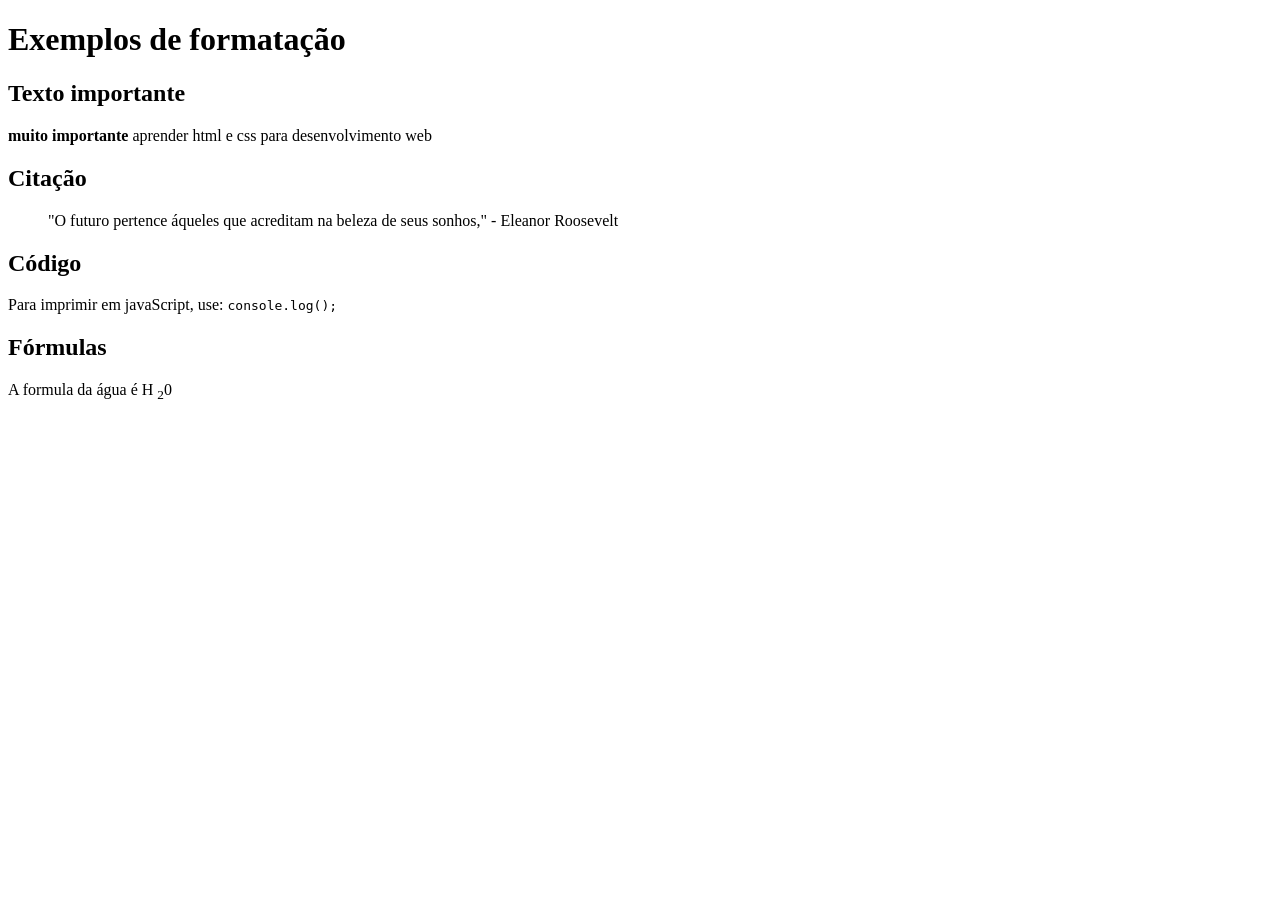
<file: ex-02/index.html>
<!DOCTYPE html>
<html lang="PT-BR">
<head>
    <meta charset="UTF-8">
    <meta name="viewport" content="width=device-width, initial-scale=1.0">
    <title>Formatação de Texto</title>
</head>
<body>
    <h1> Exemplos de formatação</h1>

    <h2> Texto importante</h2>
    <p> <strong> muito importante</strong> aprender html e css para desenvolvimento web</p>

    <h2> Citação</h2>
    <blockquote>
        "O futuro pertence áqueles que acreditam na beleza  de seus sonhos," - Eleanor Roosevelt
    </blockquote>

    <h2> Código</h2>
    <P> Para imprimir em javaScript, use: <code>console.log();</code></P>

    <h2> Fórmulas</h2>
    <p> A formula da água é H <sub>2</sub>0</p>
</body>
</html>
</file>
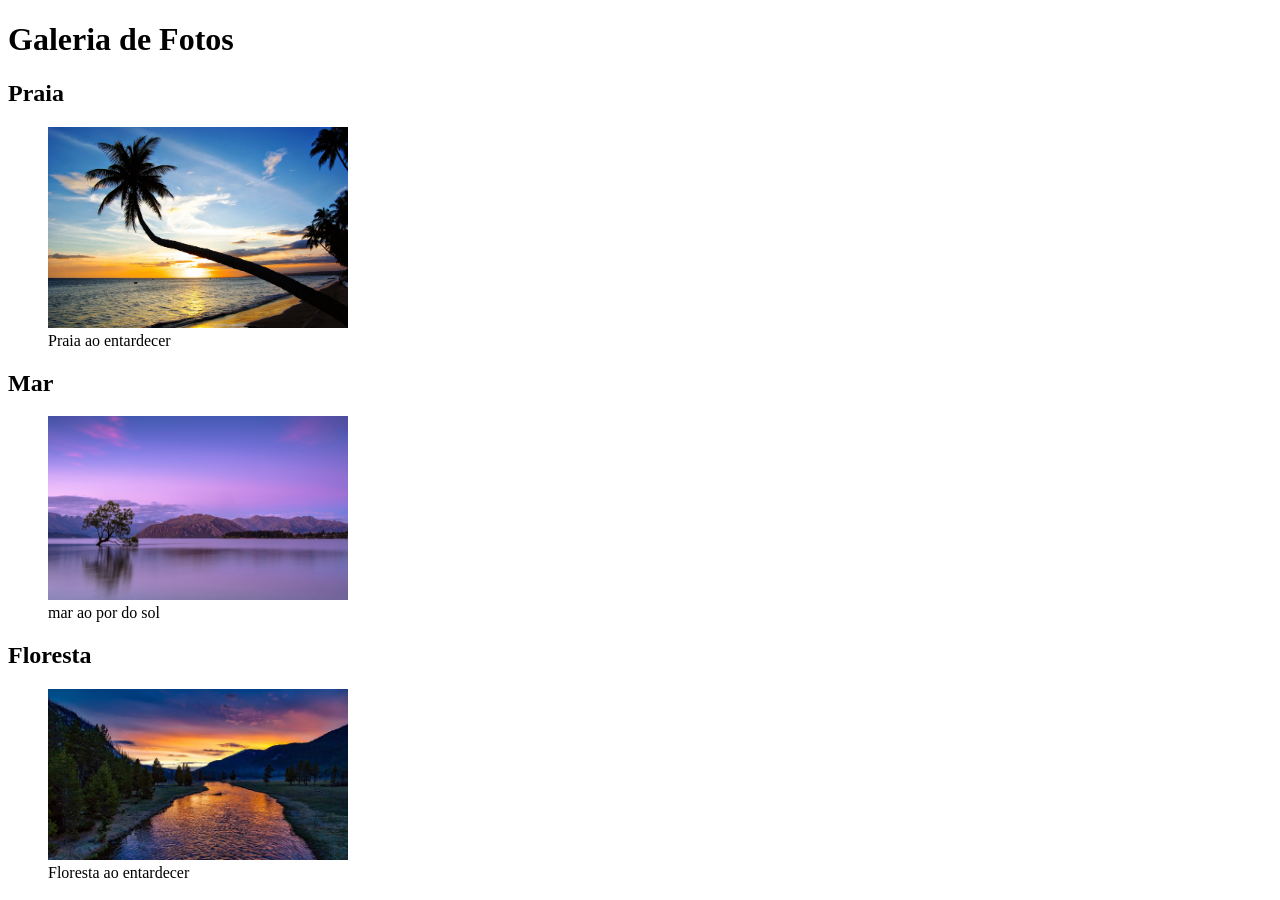
<file: ex-03/index.html>
<!DOCTYPE html>
<html lang="pt-BR">
<head>
    <meta charset="UTF-8">
    <title>Galeria de Fotos</title>
</head>
<body>
    <h1>Galeria de Fotos</h1>

    <h2>Praia</h2>
    <figure>
        <img src="praias.jpg" alt="Foto de uma praia com um pôr do sol" width="300">
        <figcaption>Praia ao entardecer</figcaption>
    </figure>

    <h2>Mar</h2>
    <figure>
        <img src="o-que-e-paisagem.jpg" alt="Foto de um mar com uma arvore se afundando" width="300">
        <figcaption>mar ao por do sol</figcaption>
    </figure>

    <h2>Floresta</h2>
    <figure>
        <img src="paisagem-2C.jpg" alt="Foto de umafloresta ao entardecer" width="300">
        <figcaption>Floresta ao entardecer</figcaption>
    </figure>
</body>
</html>
</file>
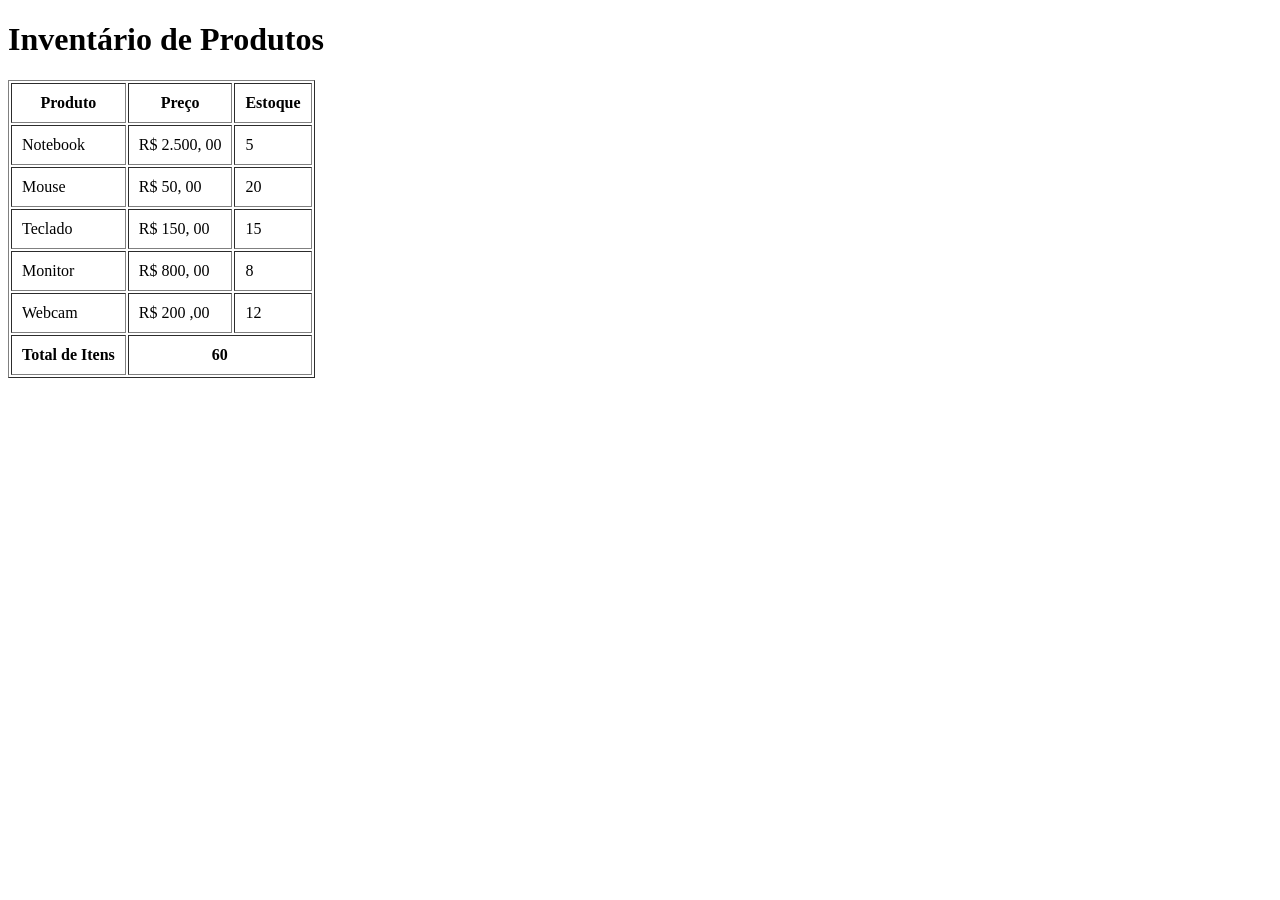
<file: ex-05/index.html>
<!DOCTYPE html>
<html lang="PT-BR">

<head>
    <meta charset="UTF-8">
    <meta name="viewport" content="width=device-width, initial-scale=1.0">
    <title>Document</title>
</head>

</html>
<body>
    <h1> Inventário de Produtos</h1>

    <table border="1" cellpadding="10">
      <thead> 
        <tr> 

            <th>Produto</th>
            <th>Preço</th>
            <th>Estoque</th>
        </tr>
      </thead>

      <tbody> 
        <tr> 
             <td>Notebook</td>
             <td>R$ 2.500, 00</td>
             <td>5</td>
        </tr>
        <tr> 

            <td>Mouse</td>
             <td>R$ 50, 00</td>
             <td>20</td>

        </tr>
        <tr> 

            <td>Teclado</td>
             <td>R$ 150, 00</td>
             <td>15</td>
        </tr>
        <tr> 

            <td>Monitor</td>
             <td>R$ 800, 00</td>
             <td>8</td>
        </tr>
        <tr> 
             
            <td>Webcam</td>
             <td>R$ 200 ,00</td>
             <td>12</td>
        </tr>

       </tbody>

       <tfoot> 
         <tr> 
            <th> Total de Itens</th>
            <th colspan="2" >60</th>
         </tr>
       </tfoot>
    </table>
</body>
</html>
</file>
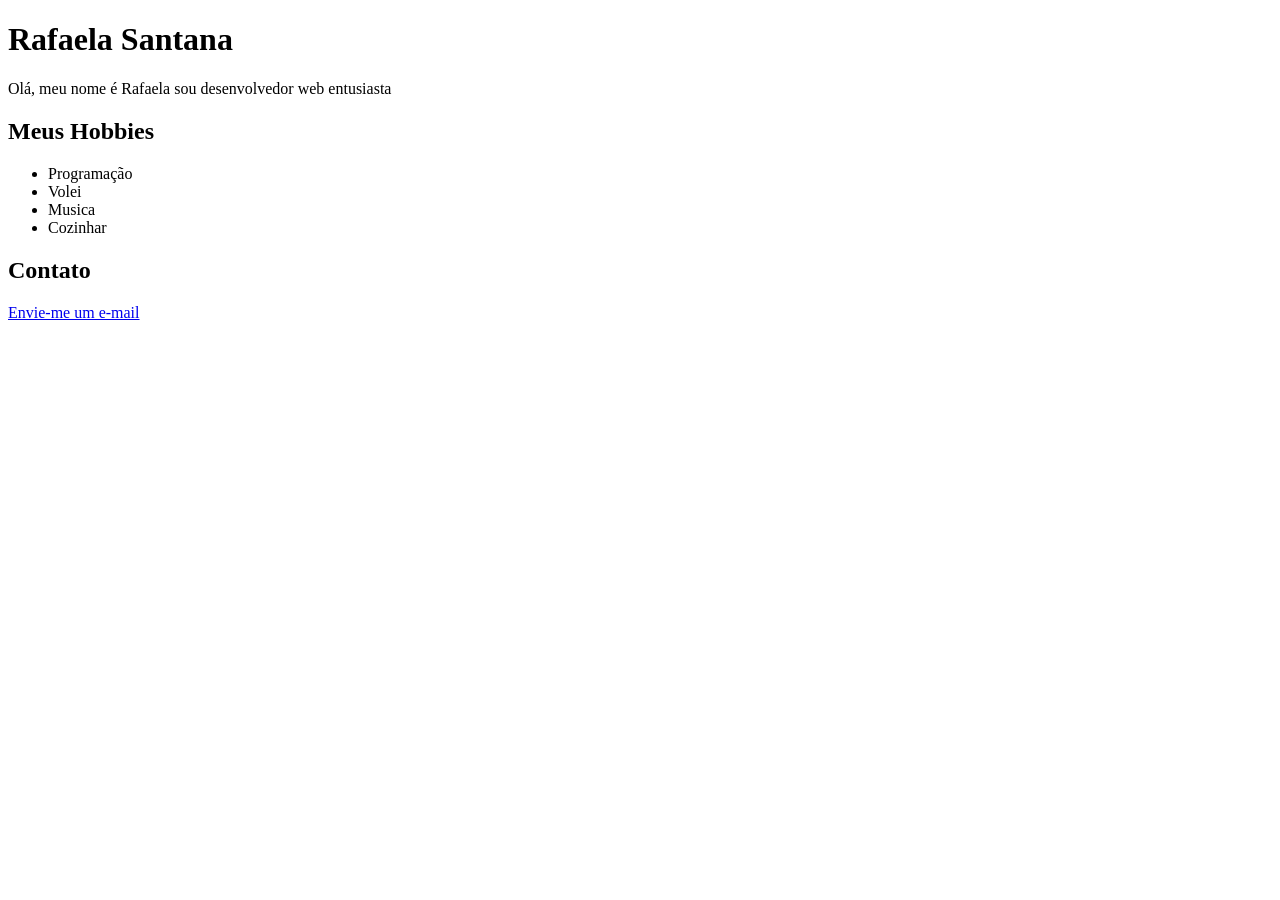
<file: ex-1/index.html>
<!DOCTYPE html>
<html lang="en">
<head>
    <meta charset="UTF-8">
    <meta name="viewport" content="width=device-width, initial-scale=1.0">
    <title>Rafaela - Página pessoal</title>
</head>
<body>
    <h1>Rafaela Santana</h1>
    
    <p> Olá, meu nome é Rafaela sou desenvolvedor web entusiasta</p>

    <h2> Meus Hobbies</h2>

    <ul> 
        <li> Programação</li>
        <li> Volei</li>
        <li> Musica </li>
        <li> Cozinhar</li>
    </ul>

    <h2> Contato</h2>
    <p><a href="mailto:rafa@gmail.com">Envie-me um e-mail</e-mail> </a></p>
</html>
</file>
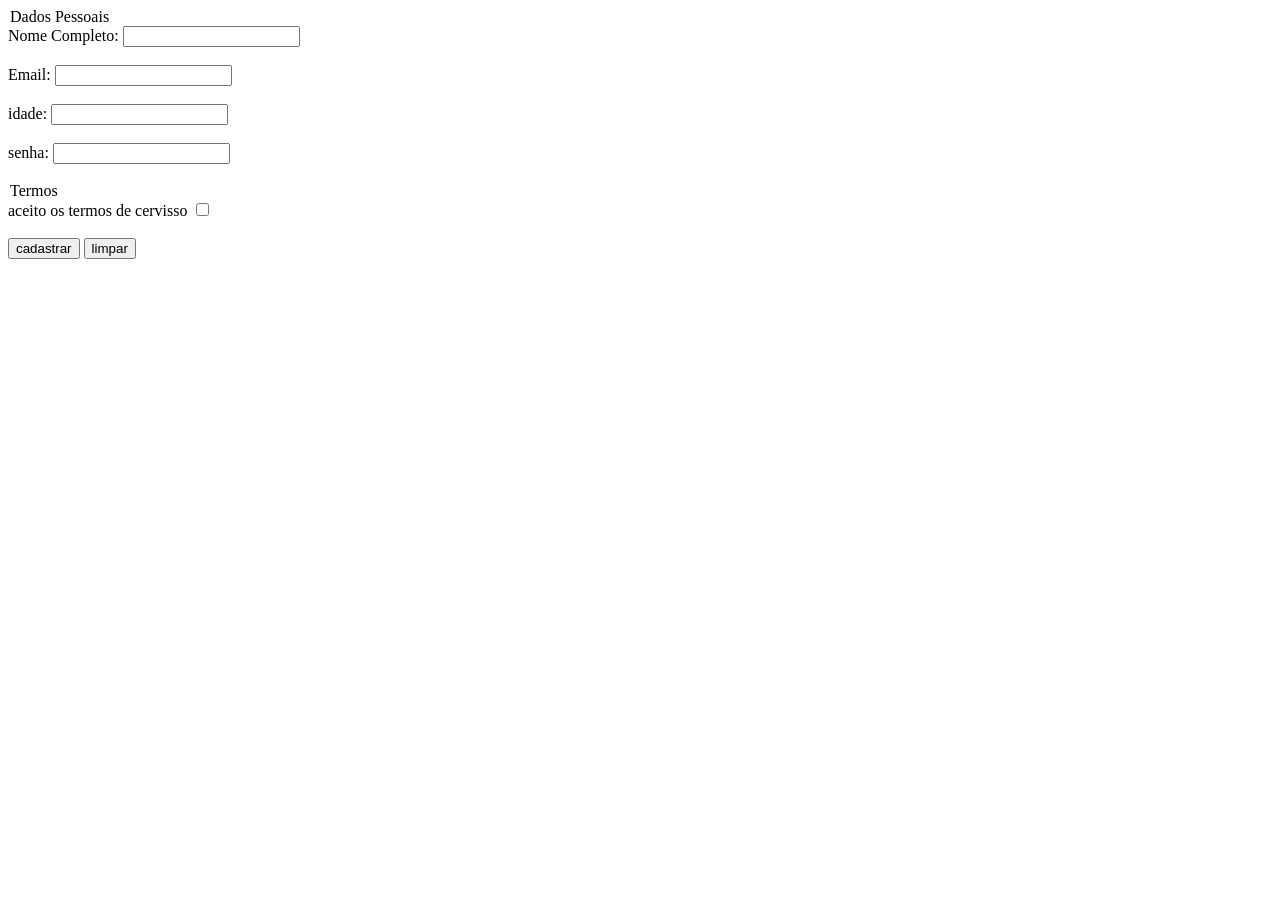
<file: ex-04/indexe-4.html>
<!DOCTYPE html>
<html lang="PT-BR">
<head>
    <meta charset="UTF-8">
    <meta name="viewport" content="width=device-width, initial-scale=1.0">
    <title>Cadastro</title>
</head>
<body>
    <form method="POST" action="processar.php"> 
        <feldset>
            <legend>Dados Pessoais</legend>
            
            <label for="nome">Nome Completo:</label>
            <input type="text" id="nome" name="nome" required>

            <br><br>

            <label for="email">Email:</label>
            <input type="email" id="email" name="email" required>

            <br><br>

            <label for="idade">idade:</label>
            <input type="number" id="idade" name="idade" required>

            <br><br>

            <label for="senha">senha:</label>
            <input type="password" id="senha" name="senha" required>

        </feldset>

        <br><br>

        <feldset>
            <legend>Termos</legend>
            <label for="termos">aceito os termos de cervisso</label>
            <input type="checkbox" id="termos" name="termos" required>
        </feldset>

        <br><br>

        <input type="submit" value="cadastrar">
        <input type="reset" value="limpar">
</body>
</html>
</file>
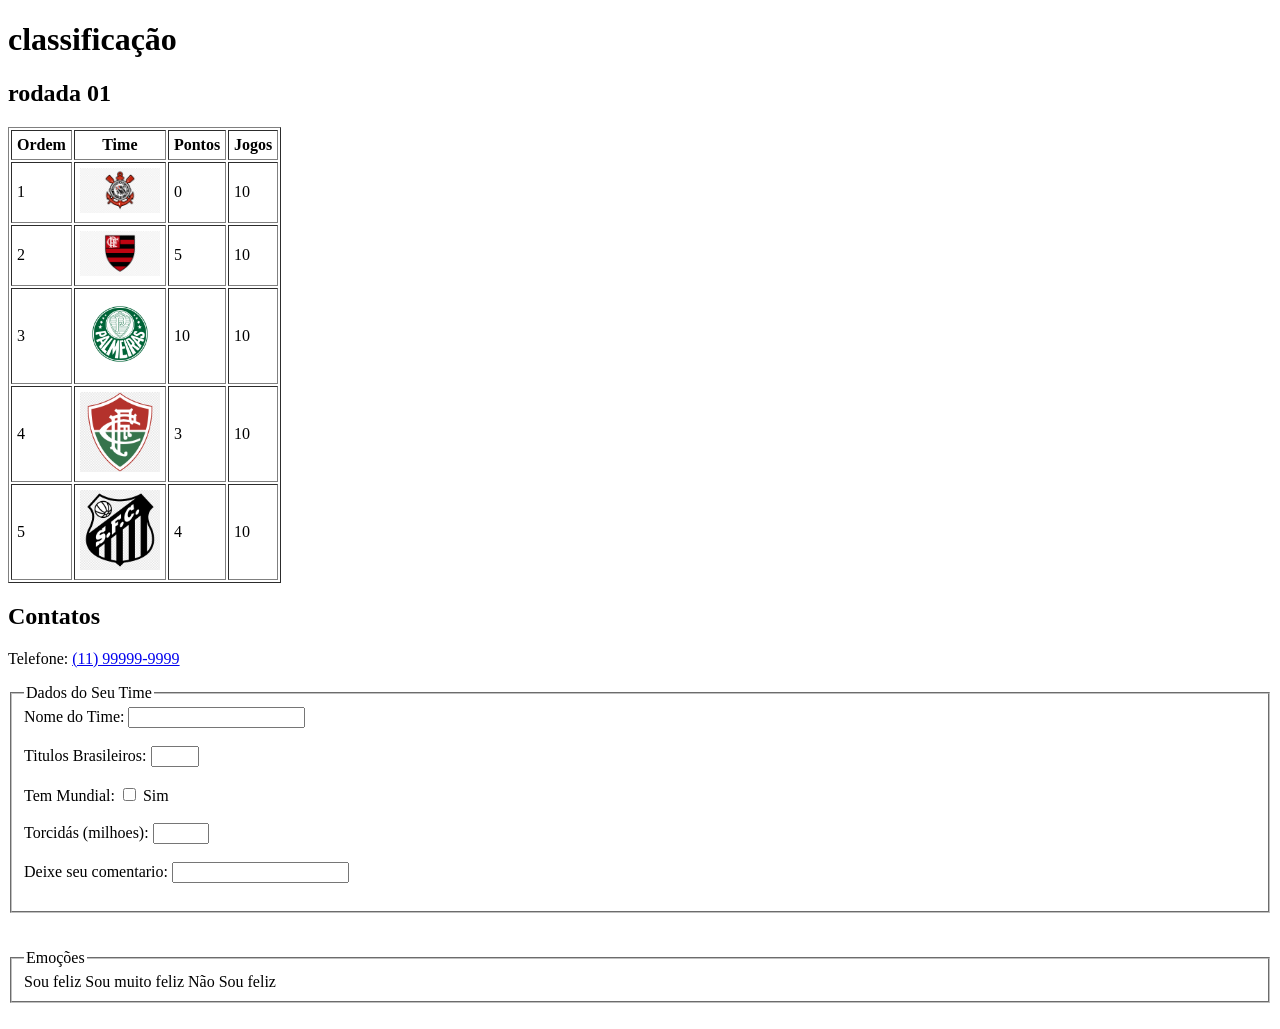
<file: ex-05/tabela.html>
<!DOCTYPE html>
<html lang="en">
<head>
    <meta charset="UTF-8">
    <meta name="viewport" content="width=device-width, initial-scale=1.0">
    <title>Tabela classificação</title>
</head>
<body>
    <h1> classificação </h1>

    <H2> rodada 01 </H2>

    <table border="1" cellpadding="5"> 
        <thead> 
            <tr> 
    
                <th>Ordem</th>
                <th>Time</th>
                <th>Pontos</th>
                <th>Jogos</th>
            </tr>
          </thead>

          <tbody> 
            <tr> 
                <td>1</td>
                <td>  
                    <img src="corinthians.png"  alt=" Escudo do corinthians" width=" 80"></td>
                <td>0</td>
                <td>10</td>
           </tr>
           <tr> 
            <td>2</td>
            <td>  
                <img src="flamengo.png"  alt=" Escudo do Flamengo" width=" 80"></td>
            <td>5</td>
            <td>10</td>
       </tr>
       <tr> 
        <td>3</td>
        <td>  
            <img src="palmeiras-logo-0.png"  alt=" Escudo do palmeiras" width=" 80"></td>
        <td>10</td>
        <td>10</td>
   </tr>
   <tr> 
    <td>4</td>
    <td>  
        <img src="png-transparent-fluminense-hd-logo.png"  alt=" Escudo do fluminense" width=" 80"></td>
    <td>3</td>
    <td>10</td>
</tr>
<tr> 
    <td>5</td>
    <td>  
        <img src="png-transparent-santos-futebol-clube-de-alegrete-rs-hd-logo.png"  alt=" Escudo do santos" width="80"></td>
    <td>4</td>
    <td>10</td>
</tr>
          </tbody>
    
    </table>

    <h2>Contatos</h2>
    <p>Telefone: <a href="tel:+5511999999999">(11) 99999-9999</a></p>


  <form method="post" action="processar.php"> 
    <fieldset>
        <legend>Dados do Seu Time</legend>
       
        <label for="nome_time"> Nome do Time:</label>
        <input type="text" id="nome_time" name="nome_time"  required>
        <br><br>

        <label for="titulos_br">Titulos Brasileiros:</label>
        <input type="number" id="titulos_br" name="titulos_br" min="0" max="15" required>
        <br><br>

        <label for="Mundial"> Tem Mundial:</label>
        <input type="checkbox" id="Mundial" name="Mundial" > Sim
        <br><br>

        <label for="Torcida"> Torcidás (milhoes):</label>
        <input type="number" id="Torcida" name="torcida" min="0"  max="100">
        <br><br>

        <label for="comentario"> Deixe seu comentario:</label>
        <input type="text" id="comentario" name="comentario"  required>
        <br><br>


    </fieldset>
  </form>

  <br><br>

  <fieldset>
    <legend>Emoções</legend>
    <imput type="checkbox" name="feliz"> Sou feliz 
        <imput type="checkbox" name="sou_feliz"> Sou muito feliz
            <imput type="checkbox" name="não_feliz">  Não Sou feliz 
    </fieldset>

    <br>
    
</body>
</html>
</file>
